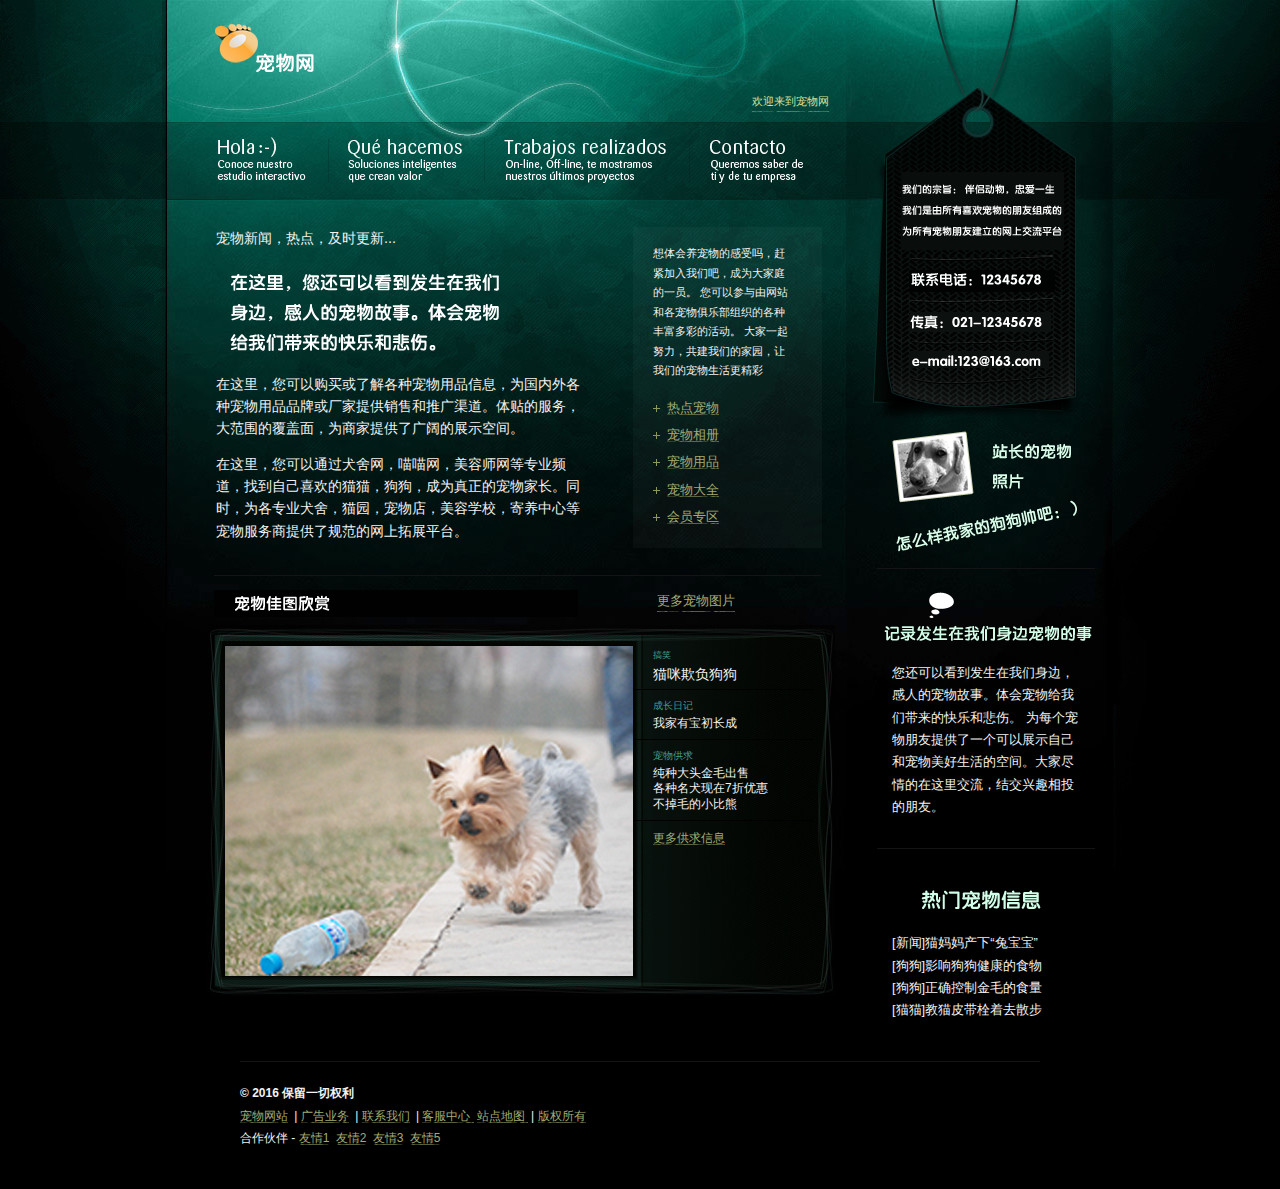
<file: Desktop/宠物网/index.html>
<!DOCTYPE html>
<html>
<head lang="en">
    <meta charset="UTF-8">
    <meta content="width=device-width, initial-scale=1.0, minimum-scale=1.0, maximum-scale=1.0,user-scalable=no" name="viewport">
    <meta http-equiv="Content-Type" content="text/html">
    <title></title>
    <link rel="shortcut icon" href="favicon.ico" type="image/x-icon">
    <link href="okb.css" rel="stylesheet" type="text/css">
    <!--[if lte IE 6]><link rel="stylesheet" type="text/css" href="explorer.css"><![endif]-->
</head>

<body id="home">

    <div id="contenedor">

        <div id="contenido">
            <h2><a href="#" class="logo"><strong>logo</strong></a></h2>
            <span><a href="#">欢迎来到宠物网</a></span>
            <ol>
                <li id="nosotros"><a href="index.html">首页</a></li>
                <li id="servicios"><a href="#">热点宠物</a></li>
                <li id="trabajos"><a href="#">宠物知识</a></li>
                <li id="contacto"><a href="#">宠物社区</a></li>
            </ol>
            <div class="cont-home">
                <div class="izq">
                    <p>宠物新闻，热点，及时更新...</p>
                    <h3></h3>
                    <p>在这里，您可以购买或了解各种宠物用品信息，为国内外各种宠物用品品牌或厂家提供销售和推广渠道。体贴的服务，大范围的覆盖面，为商家提供了广阔的展示空间。</p>
                    <p>在这里，您可以通过犬舍网，喵喵网，美容师网等专业频道，找到自己喜欢的猫猫，狗狗，成为真正的宠物家长。同时，为各专业犬舍，猫园，宠物店，美容学校，寄养中心等宠物服务商提供了规范的网上拓展平台。</p>
                </div>
                <div class="der">
                    <p>想体会养宠物的感受吗，赶紧加入我们吧，成为大家庭的一员。
                        您可以参与由网站和各宠物俱乐部组织的各种丰富多彩的活动。
                        大家一起努力，共建我们的家园，让我们的宠物生活更精彩</p>
                    <ul id="idList">
                        <li><a href="#">热点宠物</a></li>
                        <li><a href="#" >宠物相册</a></li>
                        <li><a href="#">宠物用品</a></li>
                        <li><a href="#">宠物大全</a></li>
                        <li><a href="#">会员专区</a></li>
                    </ul>
                </div>
            </div>
            <div id="muestra">
                <h4></h4>
                <a style="position:absolute; top: 35px; left: 490px; font-size:.9em;" href="#">更多宠物图片</a>
                <!--Circodelia -->
                <div class="trabajo">
                    <div class="slide">
                        <img src="images/408330.jpg" border="0"  />
                    </div>
                    <div class="info">
                        <p class="cliente"><span>搞笑</span>猫咪欺负狗狗</p>
                        <p><span>成长日记</span>我家有宝初长成</p>
                        <p><span>宠物供求</span>纯种大头金毛出售<br />
                            各种名犬现在7折优惠 <br />
                            不掉毛的小比熊 <br />
                        </p>
                        <p class="ver"><a target="_blank" href="#">更多供求信息</a></p>
                    </div>
                </div>
                <!--/Circodelia -->
            </div>
        </div>

        <div id="lateral">
            <div class="vcard">
                <div id="url"> <a class="url fn" href="index.html"></a></div>
                <div id="direccion">
                    <div class="org">宗旨</div>
                    <div class="adr">
                        <div class="street-address">宗旨</div>
                        <div id="provincia"> </div>
                    </div>
                </div>
                <div class="tel" id="tel">电话</div>
                <div class="tel" id="fax">传真</div>
                <div id="emailc"> <a class="emailc" href="mailto:123@163.com">123@163.com</a></div>
            </div>
            <div id="otto">
                <h4></h4>
            </div>
            <div id="caso">
                <h4></h4>
                <p>您还可以看到发生在我们身边，感人的宠物故事。体会宠物给我们带来的快乐和悲伤。
                    为每个宠物朋友提供了一个可以展示自己和宠物美好生活的空间。大家尽情的在这里交流，结交兴趣相投的朋友。</p>
            </div>
            <div id="trabaja">
                <h4></h4>
                <p id="texto-trabaja">[新闻]猫妈妈产下“兔宝宝”<br /> [狗狗]影响狗狗健康的食物<br /> [狗狗]正确控制金毛的食量 <br />[猫猫]教猫皮带栓着去散步<br /> </p>
            </div>
            <!--fin -->
        </div>
    </div>

    <div id="pie">
        <p><strong>© 2016 保留一切权利</strong></p>
        <p> <a href="#">宠物网站</a> | <a href="#">广告业务</a> | <a href="#">联系我们</a> | <a href="#">客服中心 </a>
            <a href="#">站点地图 </a> | <a href="#">版权所有</a> </p>
        <p>合作伙伴 - <a href="#">友情1</a> <a href="#">友情2</a> <a href="#">友情3</a> <a href="#">友情5</a></p>
        <!--<script src="js/urchin.js" type="text/javascript"></script>-->
        <!--<script type="text/javascript">_uacct = "UA-181871-9";urchinTracker();</script>-->
    </div>

</body>
</html>
</file>
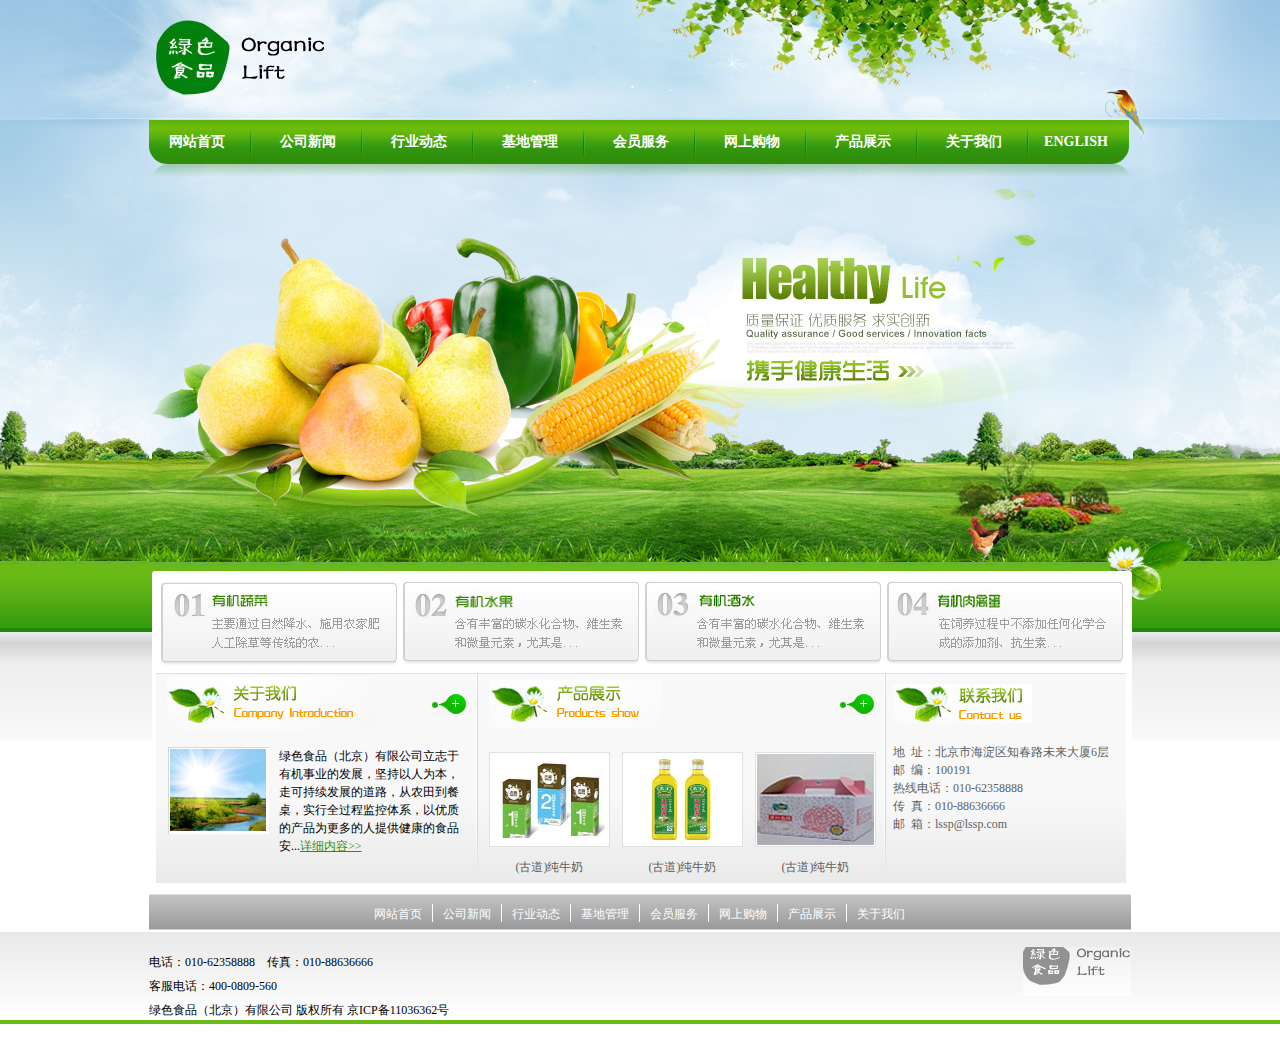
<file: Test1/index1.html>
<!DOCTYPE html>
<html>
<head lang="en">
    <meta charset="UTF-8">
    <meta http-equiv="content-type" content="text/html">
    <meta name="keywords" content="关键词1,关键词2,关键词3">
    <meta name="description" content="对网站的描述">
    <title>绿色食品网 - 全球最大的食品公司</title>
    <link href="MyCSS1/global.css" type="text/css" rel="stylesheet">
    <link href="MyCSS1/ipad.css" type="text/css" rel="stylesheet" media="(max-width:982px) and (min-width:600px)">
    <link href="MyCSS1/mobile.css" type="text/css" rel="stylesheet" media="(max-width:599px)">
</head>
<body>

    <div id="logo">
        <h1><a href="http://www.baidu.com">占位</a></h1>
    </div>

    <div id="navbar">

        <div class="hd fl"></div>
        <div class="bd fl">
            <ul>
               <li class="no1"><a href="http://www.baidu.com">网站首页</a></li>
               <li><a href="#">公司新闻</a></li>
               <li><a href="#">行业动态</a></li>
               <li><a href="#">基地管理</a></li>
               <li><a href="#">会员服务</a></li>
               <li><a href="#">网上购物</a></li>
               <li><a href="#">产品展示</a></li>
               <li><a href="#">关于我们</a></li>
               <li class="no9"><a href="#">ENGLISH</a></li>
            </ul>
        </div>
        <div class="ft fl"></div>

    </div>

    <div class="cl"></div>
    <!--水果图片-->
    <div id="banner">
       <img src="images/banner.jpg">
    </div>

    <div class="cl2"></div>
    <div id="product">
        <ul>
            <li class="no1"><a href="#"></a></li>
            <li class="no2"><a href="#"></a></li>
            <li class="no3"><a href="#"></a></li>
            <li class="no4"><a href="#"></a></li>
        </ul>
    </div>

    <div class="cl3"></div>

    <div id="function">

        <div class="inner">
            <div class="c1 fl">
                <h3>关于我们</h3>
                <span class="jiahao"><a href="#"></a></span>
                <div class="neirong">
                    <div class="tu fl">
                        <img src="images/tu.jpg">
                    </div>
                    <div class="wen fl">
                        绿色食品（北京）有限公司立志于有机事业的发展，坚持以人为本，走可持续发展的道路，从农田到餐桌，实行全过程监控体系，以优质的产品为更多的人提供健康的食品安...<span class="info"><a href="#">详细内容>></a></span>
                    </div>
                </div>
            </div>

            <div class="c2 fl">
                <h3>产品展示</h3>
                <span class="jiahao"><a href="#"></a></span>
                <ul>
                    <li>
                        <p class="tu"><a href="#"><img src="images/p1.jpg" /></a></p>
                        <p class="wen"><a href="#">(古道)纯牛奶</a></p>
                    </li>
                    <li>
                        <p class="tu"><a href="#"><img src="images/p2.jpg" /></a></p>
                        <p class="wen"><a href="#">(古道)纯牛奶</a></p>
                    </li>
                    <li class="no3">
                        <p class="tu"><a href="#"><img src="images/p3.jpg" /></a></p>
                        <p class="wen"><a href="#">(古道)纯牛奶</a></p>
                    </li>
                </ul>
            </div>

            <div class="c3 fl">
                <h3>联系我们</h3>
                <p>地&nbsp;&nbsp;址：北京市海淀区知春路未来大厦6层&nbsp;</p>
                <p>邮&nbsp;&nbsp;编：100191</p>
                <p>热线电话：010-62358888 </p>
                <p>传&nbsp;&nbsp;真：010-88636666</p>
                <p>邮&nbsp;&nbsp;箱：lssp@lssp.com</p>
            </div>

        </div>
    </div>

    <div class="cl4"></div>
    <div id="smallnav">
        <ul>
            <li><span><a href="#">网站首页</a></span></li>
            <li><span><a href="#">公司新闻</a></span></li>
            <li><span><a href="#">行业动态</a></span></li>
            <li><span><a href="#">基地管理</a></span></li>
            <li><span><a href="#">会员服务</a></span></li>
            <li><span><a href="#">网上购物</a></span></li>
            <li><span><a href="#">产品展示</a></span></li>
            <li class="last"><span><a href="#">关于我们</a></span></li>
        </ul>
    </div>

    <div id="footer">
        <div class="inner">
            <div class="c1 fl">
                <p>电话：010-62358888　传真：010-88636666  <br/>客服电话：400-0809-560</p>
                <p>绿色食品（北京）有限公司 版权所有 京ICP备11036362号　</p>
            </div>
            <div class="c2 fr"></div>
        </div>
    </div>

    <div style="visibility: hidden">
        <script type="text/javascript">
            var _bdhmProtocol = (("https:" == document.location.protocol) ? " https://" : " http://");
            document.write(unescape("%3Cscript src='" + _bdhmProtocol + "hm.baidu.com/h.js%3F7a5ecab70672eec9c396dc84be6105ca' type='text/javascript'%3E%3C/script%3E"));
        </script>
    </div>

</body>
</html>
</file>
<file: Desktop/宠物网/okb.css>
body {
    margin:0 auto;
    font: .9em Arial, Helvetica, sans-serif;
    line-height:1.55em;
    color:#f2f2f2;
    background:url(images/back-site.jpg) #000 center top no-repeat;
    text-align:center;
}
p, h3 {
    margin:0;
    padding:0;
}
#contenedor {
    color:#f2f2f2;
    margin:0 auto;
    width:946px;
    position:relative;
    background:url(images/back-content.jpg) #000 center top no-repeat;
    overflow:hidden;
}
#contenido {
    width:680px;
    float:left;
    text-align:left;
}
a {
    color:#a2ab73;
    text-decoration:none;
    background-image:url(images/enlaces.png);
    background-repeat:repeat-x;
    background-position:bottom;
    outline:none
}
a:hover {
    color:#D6E09F
}
span a {
    font-size:.75em;
    padding:0;
    margin:90px 18px 0 0;
    float:right;
    text-align:right;
    display:block;
    color:#D6E09F !important;
}
span a:hover {
    color:#D6E09F
}
h2 {
    position:absolute;
    float:left;
    margin:0;
    padding:15px 45px;
}
h2 a {
    background:url(images/logo-okb-es.png) no-repeat;
    width:113px;
    height:72px;
    display:block;
    text-indent:-2000px;
}
ol {
    clear:both;
    position:absolute;
    top:128px;
    padding:0 0 0 49px;
    margin:0;
    display:block;
    z-index: 100;
}
ol li {
    float:left;
    padding:0;
    list-style:none;
    background-image:url(images/separador-nav.png);
    background-position:0 4px;
    background-repeat:no-repeat;
}
ol #nosotros {
    background-image:none !important;
}
ol a {
    display:block;
    background-repeat:no-repeat; /*width:95px;*/
    height:73px;
    text-indent:-2000px;
    overflow:hidden;
    background-position:0 0;
}
ol #nosotros a {
    width:94px;
    margin:0 18px 0 0
}
ol #servicios a {
    width:120px;
    margin:0 18px
}
ol #trabajos a {
    width:169px;
    margin:0 18px
}
ol #contacto a {
    width:100px;
    margin:0 0 0 18px
}
#nosotros a {
    background-image: url(images/nosotros.png);
}
#servicios a {
    background-image: url(images/servicios.png);
}
#trabajos a {
    background-image: url(images/trabajos.png);
}
#contacto a {
    background-image: url(images/contacto.png);
}

.cont-home{
    padding:115px 0 30px 49px;
    margin:0 0 0 0;
    clear:both;
}
.cont-home p, .cont-home h3 {
    margin:0 0 13px 0;
}
.izq {
    float:left;
    width:370px
}
.cont-home .izq h3 {
    background:url(images/texto-home.png) no-repeat;
    width:307px;
    height:97px;
    text-indent:-5000px;
}
.der{
    float:left;
    width:155px;
    padding:17px;
    margin:0 0 0 47px;
    font-size:.75em;
    background-image:url(images/fondo-destacado.png);
}
.der p {
    padding:0 15px 0 3px;
    line-height:1.7em;
    font-size:1.06em;
}
.der ul {
    padding:0;
    margin:0;
    list-style:none;
    font-size:1.2em;
    line-height:1.5em;
}
.der ul li {
    padding:4px 0 4px 17px;
    background-image:url(images/+.gif);
    background-repeat:no-repeat;
    background-position:2px 11px;
}
.der ul li a {
    background: url(images/enlaces.png) repeat-x bottom;
    color:#a2ab73;
    padding:0;
}
.der ul li a:hover {
    color:#d6e09f
}
#muestra {
    display:block;
    clear:both;
    margin:0 0 15px 0;
    overflow:hidden;
    position:relative;
    width:100%;
}
#muestra h4 {
    background:url(images/muestra-de-trabajos.png) no-repeat 0 14px;
    text-indent:-5000px;
    display:block;
    border-top:1px solid #141414; /*width:364px;*/
    height:29px;
    padding:15px 0 0 0;
    margin:20px 26px 5px 47px;
}
.trabajo {
    width:628px;
    height:371px;
    background:url(images/fondo-proyecto.jpg) no-repeat;
    margin:0 0 0 40px;
    padding:21px 0 0 18px;
}
.slide {
    width:408px;
    height:330px;
    float:left;
    background-color:#000;
}
.info {
    float:left;
}
.info p.cliente span {
    clear:both;
    display:block;
    font-size:.65em;
    margin:0 0 0 0;
    color:#429d8e
}
.info p.cliente {
    border-bottom:1px solid #000;
    margin:0 0 8px 0;
    padding:0 0 6px 20px;
    font-size:1em;
    width:160px
}
.info p span {
    clear:both;
    display:block;
    font-size:.84em;
    margin:0 0 2px 0;
    color:#429d8e
}
.info p {
    border-bottom:1px solid #000;
    margin:0 0 8px 0;
    padding:0 0 8px 20px;
    font-size:.83em;
    line-height:1.3em;
    width:160px;
    color:#F2F2F2
}
.info p.ver {
    border:none;
    margin:10px 0 8px 0;
    padding:0 0 8px 20px;
    font-size:.83em;
    width:160px;
}
.info p.ver a {
    color:#a2ab73
}
/*右边 */
#lateral {
    width:266px;
    float:left;
    text-align:left;
}
.vcard {
    margin:0 0 0 20px;
    background-image:url(images/vcard-06.png);
    background-position:left bottom;
    background-repeat:no-repeat;
    width:217px;
    height:430px;
}
.vcard #url {
    width:217px;
    height:165px;
    background-image:url(images/vcard-01.png);
    background-repeat:no-repeat;
    text-indent:-5000px;
}
.vcard #direccion {
    width:217px;
    height:91px;
    background-image:url(images/vcard-02.png);
    background-repeat:no-repeat;
    text-indent:-5000px;
}
.vcard #direccion .adr #provincia {
    text-indent:-5000px;
}
.vcard #tel {
    width:217px;
    height:47px;
    background-image:url(images/vcard-03.png);
    background-repeat:no-repeat;
    text-indent:-5000px;
}
.vcard #fax {
    width:217px;
    height:39px;
    background-image:url(images/vcard-04.png);
    background-repeat:no-repeat;
    text-indent:-5000px;
}
#emailc a {
    text-decoration:none;
    display:block;
    width:218px;
    height:38px;
    background-image:url(images/vcard-05.png);
    background-repeat:no-repeat;
    text-indent:-5000px;
}
#otto h4 {
    margin:-10px 0 20px 30px;
    width:218px;
    height:143px;
    background:url(images/otto-es-genial.png) no-repeat;
    text-indent:-5000px;
}
#caso {
    width:218px;
    padding:15px 0 0 0;
    margin:-15px 0 10px 30px;
    border-top:1px solid #141414;
}
#caso h4 {
    padding:0;
    margin:0;
    width:218px;
    height:78px;
    background:url(images/caso-practico.png) no-repeat;
    text-indent:-5000px;
}
#caso p {
    margin:0 15px;
    padding:0 0 20px 0;
    font-size:.9em
}
#trabaja {
    width:218px;
    padding:15px 0 0 0;
    margin:0 0 10px 30px;
    border-top:1px solid #141414;
}
#trabaja h4 {
    padding:0;
    margin:0;
    width:218px;
    height:68px;
    background:url(images/trabaja-con-nosotros.png) no-repeat;
    text-indent:-5000px;
}
#trabaja p {
    margin:0;
    padding:0 15px 20px 15px;
    font-size:.9em
}
/*footer*/
#pie {
    width:800px;
    text-align:left;
    margin:10px auto;
    padding:20px 0 30px 0;
    border-top:1px solid #141414;
    font-size:12px;
}
#pie a {
    margin:0 3px 0 0;
}
</file>
<file: Test1/MyCSS1/global.css>
*{
    margin: 0;
    padding: 0;
}
img{
    border:0;
}
body{
    background: url(../images/bg.jpg) no-repeat top center;
    height: 1000px;
}
#logo{
    width: 970px;
    height: 60px;
    margin-top: 40px;
    margin-left: auto;
    margin-right: auto;
}
#logo h1 a{
    display: block;
    /*把字符隐去*/
    text-indent: -9999px;
}
#navbar{
    width: 982px;
    margin-top: 20px;
    margin-left: auto;
    margin-right: auto;
}
.fl{
    float: left;
}
.fr{
    float: right;
}
#navbar .hd{
    width: 18px;
    height: 44px;
    background: url(../images/icons.png) no-repeat -12px -9px;
}
#navbar .ft{
    width: 18px;
    height: 44px;
    background: url(../images/icons.png) no-repeat -30px -9px;
}
#navbar .bd{
    width: 944px;
    height: 44px;
    background: url(../images/icons.png) repeat-x -5px -73px;
}
#navbar .bd ul{
    list-style: none;
}
#navbar .bd ul li{
    float: left;
    width: 111px;
    text-align: center;
    font: 14px/44px "宋体";
    background: url(../images/icons.png) no-repeat -39px -135px;
}
#navbar .bd ul li.no1{
    width: 83px;
    background: url("");
}
#navbar .bd ul li.no9{
    width: 84px;
}
#navbar .bd ul li a{
    position: relative;
    left: 2px;
}
#navbar .bd ul li.no1{
    text-align: left;
}
#navbar .bd ul li.no9 a{
    text-align: right;
    left: 7px;
}
#navbar .bd ul li a:link,#navbar .bd ul li a:visited{
    color:white;
    text-decoration: none;
    font-weight: bold;
}
#navbar .bd ul li a:hover,#navbar .bd ul li a:active{
    color: red;
    text-decoration: none;
    font-weight: bold;
}

.cl{
    height: 17px;
    clear: both;
}
#banner{
    width: 982px;
    margin: 0 auto;
}
.cl2{
    height: 5px;
    clear: both;
}


#product{
    width: 969px;
    margin: 0 auto;
    padding-left: 11px;
}
#product ul{
    list-style: none;
}
#product ul li{
    float: left;
    width: 236px;
    height: 86px;
    margin-right: 6px;
}
#product ul li a{
    /*text-indent: -9999px;*/
    display: block;
    height: 86px;
    background: url(../images/pros.png) no-repeat;
}
#product ul li.no1 a:link,#product ul li.no1 a:visited{
    background-position: -3px -3px;
}
#product ul li.no2 a:link,#product ul li.no2 a:visited{
    background-position: -239px -4px;
}
#product ul li.no3 a:link,#product ul li.no3 a:visited{
    background-position: -475px -4px;
}
#product ul li.no4 a:link,#product ul li.no4 a:visited{
    background-position: -711px -4px;
}
#product ul li.no1 a:hover{
    background-position: -3px -90px;
}
#product ul li.no2 a:hover{
    background-position: -239px -91px;
}
#product ul li.no3 a:hover{
    background-position: -475px -91px;
}
#product ul li.no4 a:hover{
    background-position: -711px -91px;
}


.cl3{
    height: 7px;
    clear: both;
}
#function{
    width: 970px;
    height: 210px;
    padding-left: 2px;
    margin: 0 auto;
}
#function .inner{
    height: 210px;
    background: url(../images/icons.png) repeat-x 0 -196px;
}
#function .inner .c1{
    position: relative;
    width: 312px;
    height: 207px;
    padding-left: 11px;
    padding-top: 3px;
    background:url(../images/icons.png) no-repeat right -411px;
}
#function .inner .c1 h3{
    width: 209px;
    height: 55px;
    text-indent: -999px;
    background:url(../images/icons2.png) no-repeat -2px 0;
}
#function .inner .c2{
    width: 398px;
    height: 203px;
    padding-top: 7px;
    padding-left: 10px;
    background:url(../images/icons.png) no-repeat right -411px;
    position: relative;
}
#function .inner .jiahao{
    display: block;
    width: 35px;
    height: 24px;
    background:url(../images/icons2.png) no-repeat -2px -64px;
    position: absolute;
    right: 12px;
    top: 19px;
}
#function .inner .jiahao a{
    display: block;
    height: 24px;
}
#function .inner .neirong{
    padding-top: 16px;
}
#function .inner .neirong .wen{
    width: 184px;
    padding-left: 10px;
    font: 12px/150% "宋体";
}
#function .inner .neirong .wen a:link,#function .inner .neirong .wen a:visited{
    color: #398C00;
}

#function .inner .c2 h3{
    width: 172px;
    height: 48px;
    text-indent: -999px;
    background:url(../images/icons2.png) no-repeat 0 -106px;
}
#function .inner .c2 ul{
    padding-top: 24px;
    list-style: none;
}
#function .inner .c2 ul li{
    float: left;
    width: 121px;
    height: 95px;
    padding-right: 12px;
    text-align: center;
}
#function .inner .c2 ul li.no3{
    padding-right: 0;
}
#function .inner .c2 ul li a:link,#function .inner .c2 ul li a:visited{
    font: 12px/24px "宋体";
    color: #606060;
    text-decoration: none;
}
#function .inner .c2 ul li a:hover{
    text-decoration: underline;
    color: red;
}
#function .inner .c3 h3{
    width: 139px;
    height: 39px;
    text-indent: -9999999px;
    background:url(../images/icons2.png) no-repeat -2px -163px;
    margin-bottom: 20px;
}
#function .inner .c3{
    padding-top: 11px;
    padding-left: 6px;
    font: 12px/150% "宋体";
    color: #5F5F5F
}

.cl4{
    height: 11px;
    clear: both;
}

#smallnav{
    width: 982px;
    margin: 0 auto;
    height: 36px;
    background: url(../images/icons.png) repeat-x 0 -657px;
}
#smallnav ul{
    list-style: none;
    padding-top: 10px;
    width: 552px;
    margin: 0 auto;
}
#smallnav ul li{
    float: left;
}
#smallnav ul li span{
    /*设置span的右边框为白色*/
    border-right: 1px solid white;
    float: left;
    padding: 0 10px;
}
#smallnav ul li.last span{
    border-right:none;
}
#smallnav ul li span a{
    font: 12px/14px "宋体";
}

#smallnav ul li span a:link,#smallnav ul li span a:visited{
    /*取消下划线*/
    text-decoration: none;
    color: white;
}
#smallnav ul li span a:hover{
    color: gold;
}

#footer{
    width: 100%;
    height: 94px;
    background: url(../images/icons.png) repeat-x 0 -725px;
}
#footer .inner{
    width: 982px;
    margin: 0 auto;
    font: 12px/200% "宋体";
    padding-top: 20px;
}
#footer .inner .c2{
    width: 108px;
    height: 49px;
    background:  url(../images/icons.png) no-repeat -1px -880px;
    position: relative;
    top: -3px;
}
</file>
<file: Test1/MyCSS1/ipad.css>
body{
    background: url(../images/bg2.jpg) no-repeat top center;
    height: 1000px;
}
#logo{
    width: 200px;
    height: 60px;
    margin-top: 40px;
    margin-left: auto;
    margin-right: auto;
}

#navbar{
    width: 98%;
}
#navbar .hd{ display: none; }
#navbar .ft{ display: none; }
#navbar .bd{ width: 100%; }
#navbar .bd ul li.no1{ width: 11.11111111111%; }
#navbar .bd ul li{ width: 11.11111111111%; }
#navbar .bd ul li.no9{ width: 11.11111111111%; }


#banner{
    width: 98%;
}
#banner img{
    width: 100%;
}


#product{
    width: 98%;
}
#product ul {
    width: 100%;
}
#product ul li{
    width: 49%;
    /*margin-right: 0;*/
    border: 1px solid gray;
    box-sizing:border-box;
    margin-right: 1%;
    margin-top: 10px;
    border-radius: 15px;
    background: -webkit-linear-gradient(-90deg,#4B9A7E,white);
}
#product ul li a{
    background: none;
    text-indent: 0;
}

#function{
    width: 98%;
}
#function .inner{
    width: 100%;
}
#function .inner .c1{
    width: 100%;
    height: 180px;
    margin: 0 auto;
}
#function .inner .c1 .neirong{
    padding-top: 16px;
}
#function .inner .c1 .neirong .wen{
    width: 80%;
    padding-left: 10px;
    font: 12px/150% "宋体";
}

#function .inner .c2{
    width: 100%;
    height: 200px;
    background: url(../images/icons.png) repeat-x 0 -196px;
    /*background:url(../images/icons.png) no-repeat right -411px;*/
    position: relative;
}

#function .inner .c3{
    width: 100%;
    height: 180px;
    position: relative;
    background: url(../images/icons.png) repeat-x 0 -196px;
}

#smallnav{
    width: 98%;
}
#footer .inner{
    width: 98%;
    margin: 0 auto;
}
#footer .inner .c1{
    width: 70%;
    padding-left: 10px;

}
#footer .inner .c2{
    width: 30%
    height: 49px;
    background:  url(../images/icons.png) no-repeat -1px -880px;
    top: -3px;
}
</file>
<file: Test1/MyCSS1/mobile.css>
body{
    background: url(../images/bg2.jpg) no-repeat top center;
    height: 1000px;
}
#logo{
    width: 200px;
    height: 60px;
    margin-top: 40px;
    margin-left: auto;
    margin-right: auto;
}

#navbar{
    width: 98%;
}
#navbar .hd{ display: none; }
#navbar .ft{ display: none; }
#navbar .bd{ display: none; }


#banner{
    width: 98%;
}
#banner img{
    width: 100%;
}


#product{
    width: 98%;
}
#product ul {
    width: 100%;
}
#product ul li{
    width: 49%;
    /*margin-right: 0;*/
    border: 1px solid gray;
    box-sizing:border-box;
    margin-right: 1%;
    margin-top: 10px;
    border-radius: 15px;
    background: -webkit-linear-gradient(-90deg,#4B9A7E,white);
}
#product ul li a{
    background: none;
    text-indent: 0;
}


#function{
    width: 100%;
}
#function .inner{
    width: 98%;
}
#function .inner .c1{
    width: 100%;
    height: 180px;
    margin: 0 auto;
}
#function .inner .c1 .neirong{
    padding-top: 16px;
}
#function .inner .c1 .neirong .wen{
    width: 60%;
    padding-left: 10px;
    padding-right: 5px;
    font: 12px/150% "宋体";
}

#function .inner .c2{
    width: 100%;
    height: 200px;
    background: url(../images/icons.png) repeat-x 0 -196px;
    /*background:url(../images/icons.png) no-repeat right -411px;*/
    position: relative;
}
#function .inner .c2 ul li{
    float: left;
    width: 100px;
    height: 95px;
    padding-left: 10px;
    padding-right: 5px;
    text-align: left;
}
#function .inner .c2 ul li.no3{
    padding-right: 0;
}


#smallnav{
    display: none;
}
#footer .inner{
    width: 98%;
    margin: 0 auto;
}
#footer .inner .c1{
    width: 98%;
    padding-left: 10px;
}
#footer .inner .c2{
    width: 30%;
    height: 49px;
    background:  url(../images/icons.png) no-repeat -1px -880px;
    top: 3px;
}
</file>
